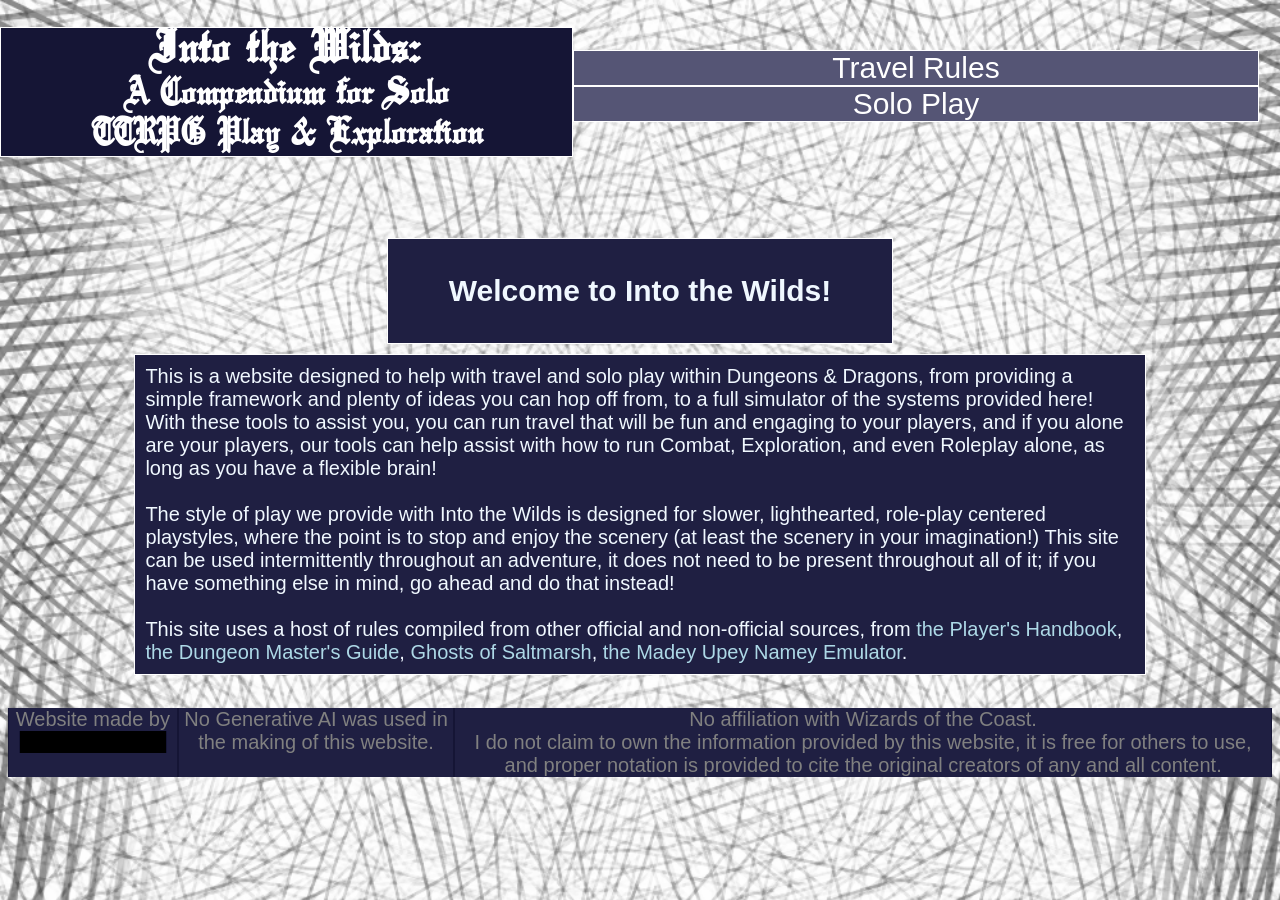
<file: index.html>
<!DOCTYPE html>
<html lang="en">
<head>
    <meta charset="UTF-8">
    <meta name="viewport" content="width=device-width, initial-scale=1.0">
    <title>Into the Wilds</title>

    <link rel="icon" type="image/x-icon" href="img/favicon.png">

    <link rel="stylesheet" type="text/css" href="css/cssdarkmode.css">
</head>
<body>
    <div id="header"></div>

    <div class="infobox" style="text-align: center; margin-left: 30%; margin-right: 30%;"><h2>Welcome to Into the Wilds!</h2></div>

    <div class="infobox">
        <!-- GENERAL OVERVIEW OF FEATURES -->
        <div>
            This is a website designed to help with travel and solo play within Dungeons & Dragons, from providing a simple framework and plenty of ideas you can hop off from, to a full simulator of the systems provided here! With these tools to assist you, you can run travel that will be fun and engaging to your players, and if you alone are your players, our tools can help assist with how to run Combat, Exploration, and even Roleplay alone, as long as you have a flexible brain!
        </div>
        <br>
        <!-- TARGET AUDIENCE / STYLE OF PLAY -->
        <div>
            The style of play we provide with Into the Wilds is designed for slower, lighthearted, role-play centered playstyles, where the point is to stop and enjoy the scenery (at least the scenery in your imagination!) This site can be used intermittently throughout an adventure, it does not need to be present throughout all of it; if you have something else in mind, go ahead and do that instead!
        </div>
        <br>
        <!-- AFFILIATIONS / CREDIT -->
        <div>
            This site uses a host of rules compiled from other official and non-official sources, from <a href="https://www.dndbeyond.com/sources/dnd/phb-2024?srsltid=AfmBOooWYQB7_JDApy1T4h7_sDBRN-lRfot8JMvQJGwHS3xLE4BdrxCg" target="_blank">the Player's Handbook</a>, <a href="https://www.dndbeyond.com/sources/dnd/dmg-2024?srsltid=AfmBOoqXxrPVVnbZCThlHup2Mr9_fkDgFecfq0LhR9Bsn5EhK2-hPUL-" target="_blank">the Dungeon Master's Guide</a>, <a href="https://marketplace.dndbeyond.com/category/SRC-00043" target="_blank">Ghosts of Saltmarsh</a>, <a href="https://homebrewery.naturalcrit.com/share/rkmo0t9k4Q" target="_blank">the Madey Upey Namey Emulator</a>.
        </div>
    </div>

    <div id="footer"></div>

    <script src="js/general.js"></script>
</body>
</html>
</file>
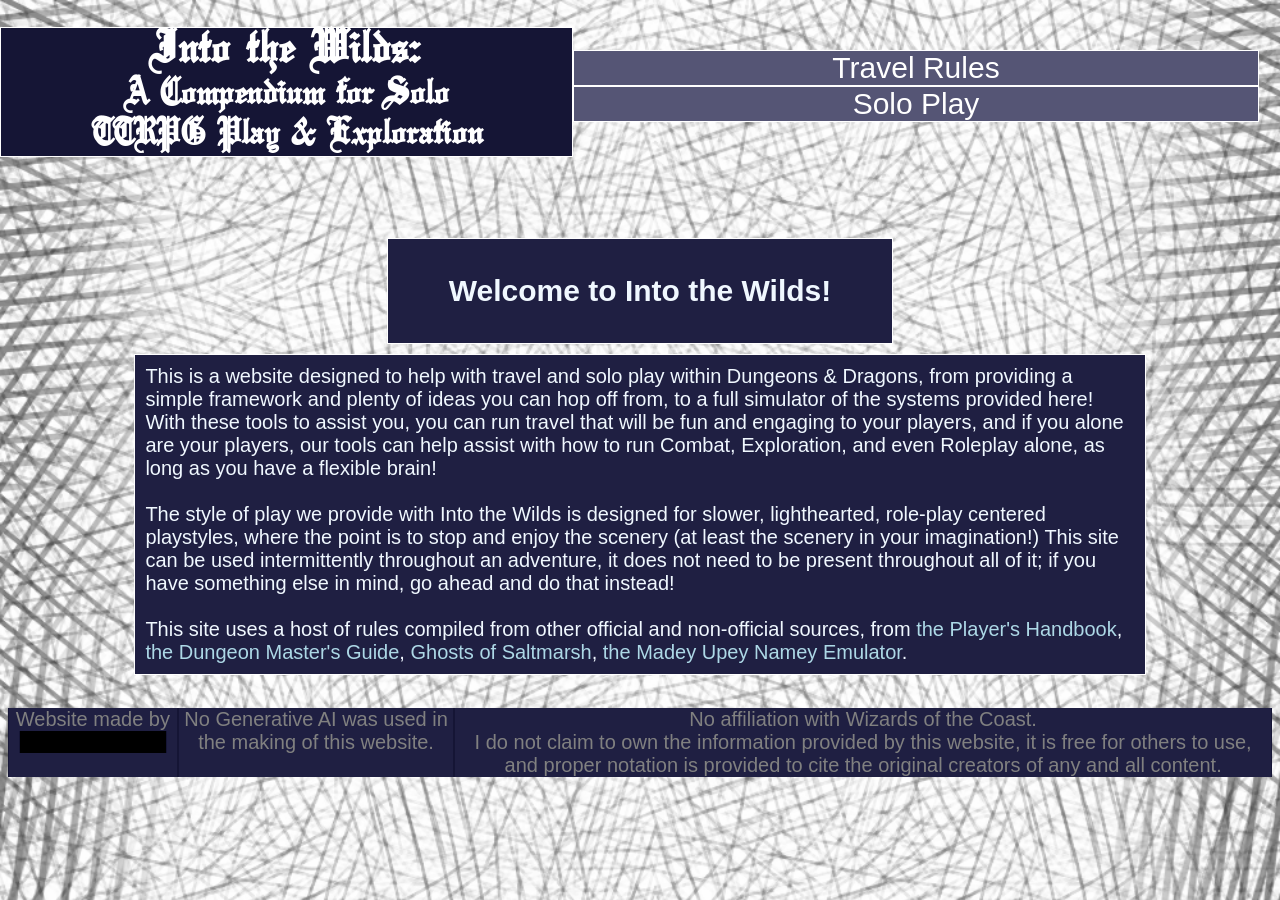
<file: mainpage.html>
<!DOCTYPE html>
<html lang="en">
<head>
    <meta charset="UTF-8">
    <meta name="viewport" content="width=device-width, initial-scale=1.0">
    <title>Into the Wilds</title>

    <link rel="icon" type="image/x-icon" href="img/favicon.png">

    <link rel="stylesheet" type="text/css" href="css/cssdarkmode.css">
</head>
<body>
    <div id="header"></div>

    <div class="infobox" style="text-align: center; margin-left: 30%; margin-right: 30%;"><h2>Welcome to Into the Wilds!</h2></div>

    <div class="infobox">
        <!-- GENERAL OVERVIEW OF FEATURES -->
        <div>
            This is a website designed to help with travel and solo play within Dungeons & Dragons, from providing a simple framework and plenty of ideas you can hop off from, to a full simulator of the systems provided here! With these tools to assist you, you can run travel that will be fun and engaging to your players, and if you alone are your players, our tools can help assist with how to run Combat, Exploration, and even Roleplay alone, as long as you have a flexible brain!
        </div>
        <br>
        <!-- TARGET AUDIENCE / STYLE OF PLAY -->
        <div>
            The style of play we provide with Into the Wilds is designed for slower, lighthearted, role-play centered playstyles, where the point is to stop and enjoy the scenery (at least the scenery in your imagination!) This site can be used intermittently throughout an adventure, it does not need to be present throughout all of it; if you have something else in mind, go ahead and do that instead!
        </div>
        <br>
        <!-- AFFILIATIONS / CREDIT -->
        <div>
            This site uses a host of rules compiled from other official and non-official sources, from <a href="https://www.dndbeyond.com/sources/dnd/phb-2024?srsltid=AfmBOooWYQB7_JDApy1T4h7_sDBRN-lRfot8JMvQJGwHS3xLE4BdrxCg" target="_blank">the Player's Handbook</a>, <a href="https://www.dndbeyond.com/sources/dnd/dmg-2024?srsltid=AfmBOoqXxrPVVnbZCThlHup2Mr9_fkDgFecfq0LhR9Bsn5EhK2-hPUL-" target="_blank">the Dungeon Master's Guide</a>, <a href="https://marketplace.dndbeyond.com/category/SRC-00043" target="_blank">Ghosts of Saltmarsh</a>, <a href="https://homebrewery.naturalcrit.com/share/rkmo0t9k4Q" target="_blank">the Madey Upey Namey Emulator</a>.
        </div>
    </div>

    <div id="footer"></div>

    <script src="js/general.js"></script>
</body>
</html>
</file>
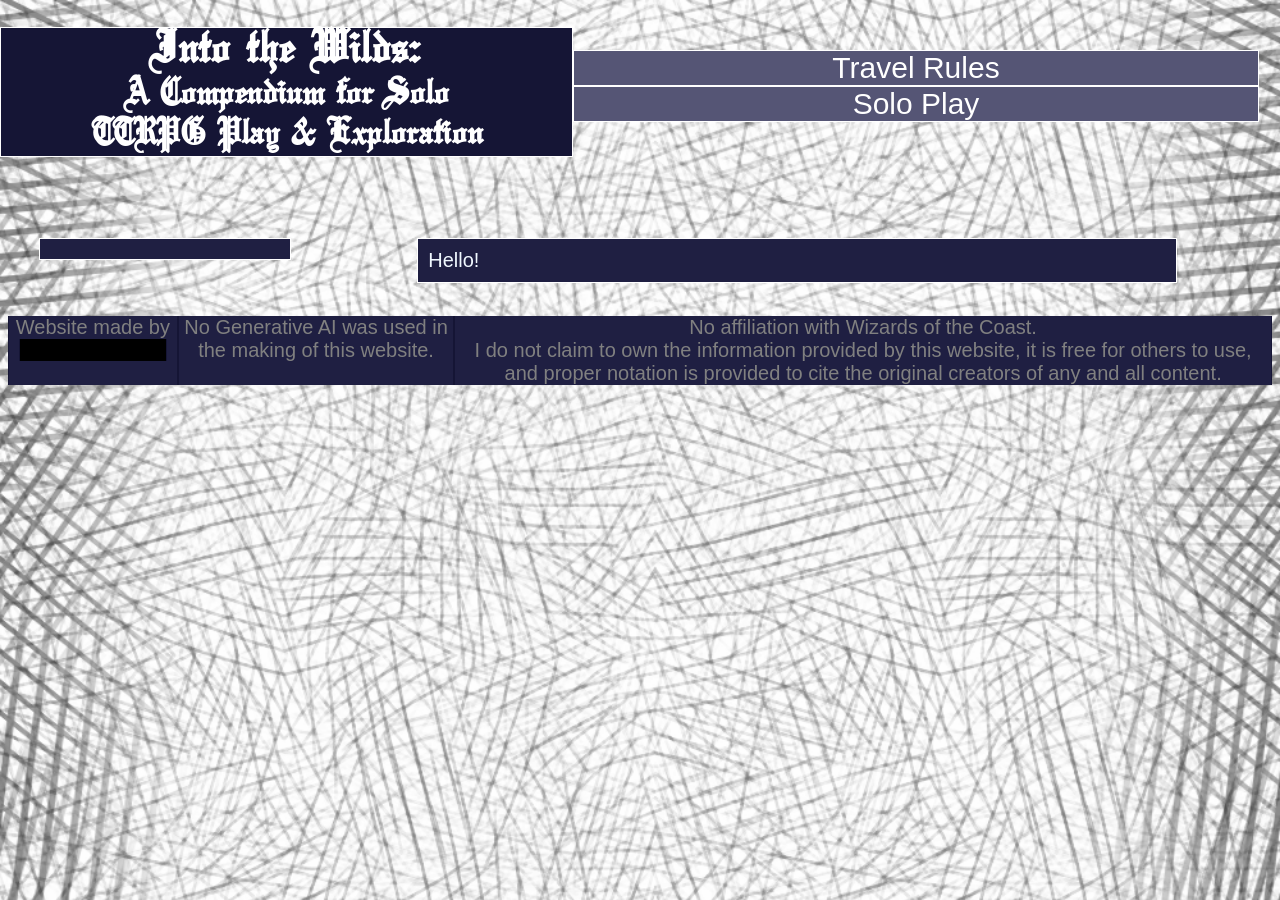
<file: simulator.html>
<!DOCTYPE html>
<html lang="en">
<head>
    <meta charset="UTF-8">
    <meta name="viewport" content="width=device-width, initial-scale=1.0">
    <title>Into the Wilds</title>

    <link rel="icon" type="image/x-icon" href="img/favicon.png">

    <link rel="stylesheet" type="text/css" href="css/cssdarkmode.css">
</head>
<body>
    <div id="header"></div>

    <div style="display: flex; flex-direction: row;">
        <!-- RULES GLOSSARY -->
        <div class="rulesglossary">
            <div class="infobox">

            </div>
        </div>

        <!-- SIMULATOR -->
        <div class="simulatorcontainer">
            <div class="infobox">
                Hello!
            </div>
        </div>
    </div>

    <div id="footer"></div>

    <script src="js/general.js"></script>
</body>
</html>
</file>
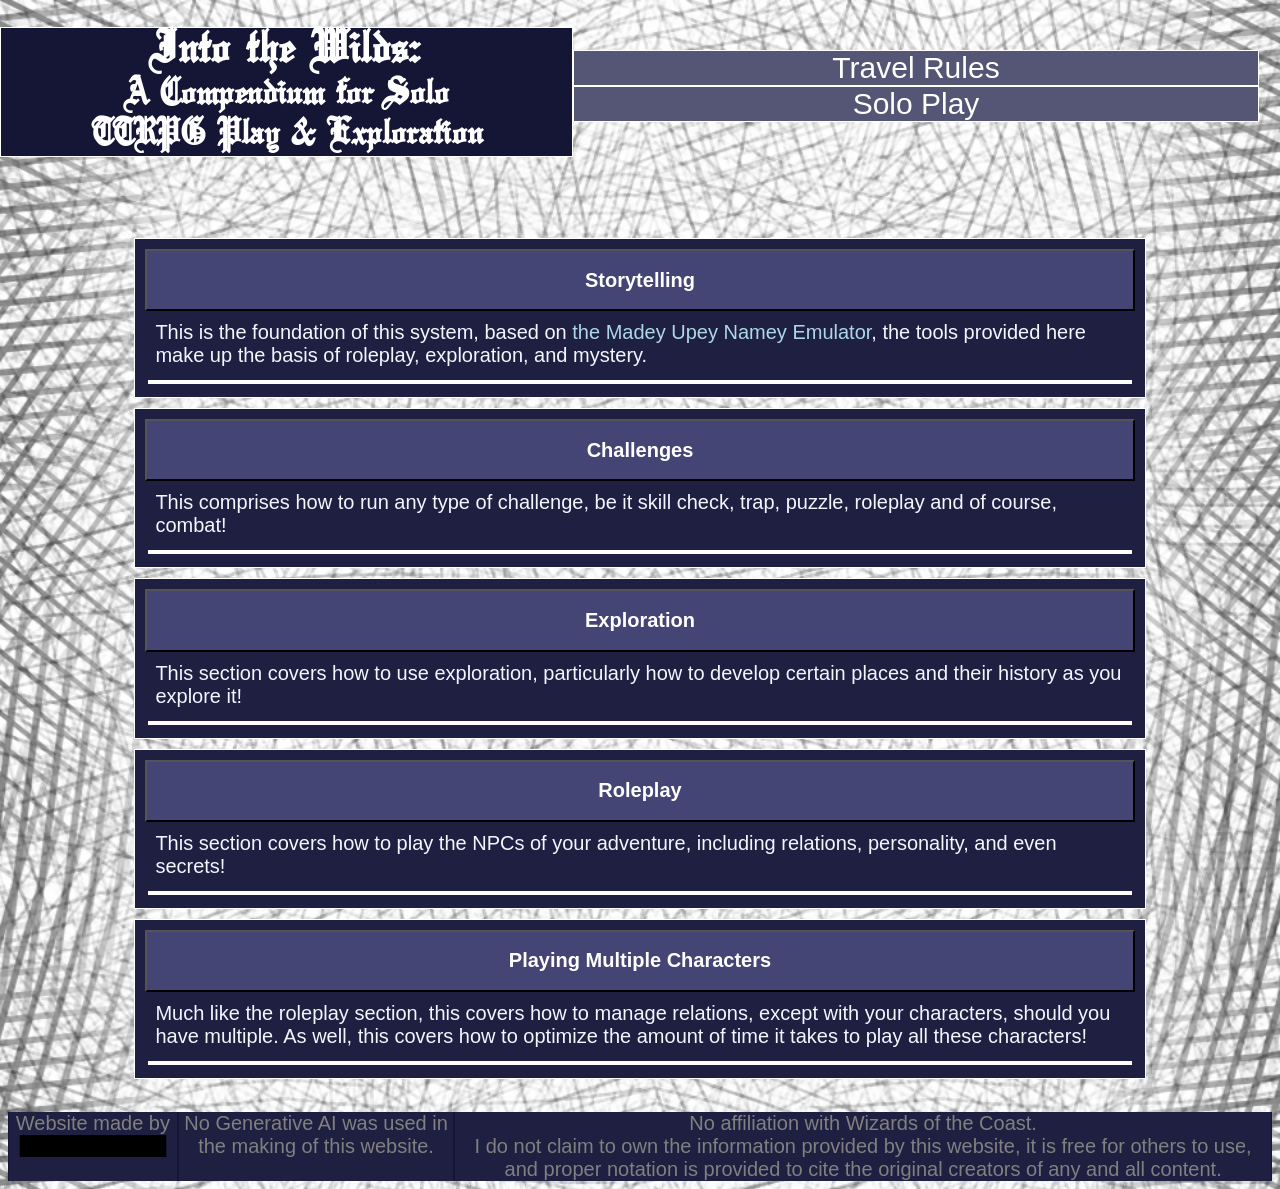
<file: soloplay.html>
<!DOCTYPE html>
<html lang="en">
<head>
    <meta charset="UTF-8">
    <meta name="viewport" content="width=device-width, initial-scale=1.0">
    <title>Into the Wilds</title>

    <link rel="icon" type="image/x-icon" href="img/favicon.png">

    <link rel="stylesheet" type="text/css" href="css/cssdarkmode.css">
</head>
<body>
    <div id="header"></div>

	<!-- Storytelling -->
	<div class="infobox">
		<button type="button" class="collapsible"><h2>Storytelling</h2></button>
		<div class="collapseDescription">
			This is the foundation of this system, based on <a href="https://homebrewery.naturalcrit.com/share/rkmo0t9k4Q" target="_blank">the Madey Upey Namey Emulator</a>, the tools provided here make up the basis of roleplay, exploration, and mystery.
		</div>
		<div class="collapseContent">
			<div class="collapseInterior">
			<h2>Making plot points</h2>
				<div>
					<h3>Portent Generator</h3>
					<div>
						<div class="annot">From <a href="https://homebrewery.naturalcrit.com/share/rkmo0t9k4Q" target="_blank">The Madey Upey Namey Emulator</a></div>
					</div>
					<div class="infobox">
						The portent generator gives a list of random words which you can use as a basis for certain events. For instance, lets say you ask an NPC, "What quests are there around?" and the Portent Generator gives you "examination" and "slice." Here, you could interpret as they need a surgeon or medical proffessional to perform surgery to figure out what's been going on in the town. So, you undertake the task, and what you find: "coal" and "atmosphere" according to the Portent Generator. Alright, so you could interpret that as the town's local coal mining has been polluting the local atmosphere and giving people horrible lung issues. This is just one use of this system, and its only limited by your imagination! Of course, there are some prompts that might just stump you of how to integrate, and if that happens, thats ok, just roll again! Of course, always try to make some sense of it, but if what you find after doing surgery is a conversation, well, roll again!
						<br><br>
						How to use:
						<br>
						Simply type in the amount of words you'd like the Portent Generator to generate (I'd suggest 2,) and press generate! Simple as simple.
					</div>
					<div class="infobox">
						<input type="number" name="Count" min="1" max="5"><button type="button" class="portent">Generate Portent</button> <div class="tableText"></div>
					</div>

					<h3>Oracle</h3>
					<div>
						<div class="annot">From <a href="https://homebrewery.naturalcrit.com/share/rkmo0t9k4Q" target="_blank">The Madey Upey Namey Emulator</a></div>
					</div>
					<div class="infobox">
						Adding onto the portent generator is the Oracle, which, when you are asking yes or no questions, can answer them for you, and even add onto them!
						<br><br>
						Simply press generate, and it'll output its response.
						<br><br>
						<button type="button" class="tableButton">Generate Answer</button> <div class="tableText"></div>
						<table border="1" class="table">
							<tr>
								<th>d6</th>
								<th>Answer</th>
							</tr>
							<tr>
								<td>1</td>
								<td>No, and...</td>
							</tr>
							<tr>
								<td>2</td>
								<td>No.</td>
							</tr>
							<tr>
								<td>3</td>
								<td>No, but...</td>
							</tr>
							<tr>
								<td>4</td>
								<td>Yes, but...</td>
							</tr>
							<tr>
								<td>5</td>
								<td>Yes.</td>
							</tr>
							<tr>
								<td>6</td>
								<td>Yes, and...</td>
							</tr>
						</table>
					</div>
				</div>
			</div>
		</div>
	</div>

	<!-- CHALLENGES -->
	<div class="infobox">
		<button type="button" class="collapsible"><h2>Challenges</h2></button>
		<div class="collapseDescription">
			This comprises how to run any type of challenge, be it skill check, trap, puzzle, roleplay and of course, combat!
		</div>
		<div class="collapseContent">
			<div class="collapseInterior">
				<h3>Skill Check DC</h3>
				<div class="annot">From <a href="https://www.dndbeyond.com/sources/dnd/dmg-2024?srsltid=AfmBOoqXxrPVVnbZCThlHup2Mr9_fkDgFecfq0LhR9Bsn5EhK2-hPUL-" target="_blank">the Dungeon Master's Guide</a>.</div>
				<div class="infobox">
					
					<br><br>
					<button type="button" class="tableButton">Generate Random</button> <div class="tableText"></div>
					<table border="1" class="table">
						<tr>
							<th>Difficulty</th>
							<th>Examples</th>
							<th>DC</th>
						</tr>
						<tr>
							<td>Easy</td>
							<td>Lockpicking a house door.</td>
							<td>10</td>
						</tr>
						<tr>
							<td>Moderate</td>
							<td>Convincing a guard to let you pass to the castle while under lockdown.</td>
							<td>15</td>
						</tr>
						<tr>
							<td>Hard</td>
							<td>Lockpicking the door to the King's Castle.</td>
							<td>20</td>
						</tr>
						<tr>
							<td>Very Hard</td>
							<td>Lifting a large solid stone gate.</td>
							<td>25</td>
						</tr>
						<tr>
							<td>Impossible</td>
							<td>Attempting to unravel the seals of an ancient tome that had been locked by a great wizard.</td>
							<td>30</td>
						</tr>
					</table>
				</div>

				<h3>Traps / Puzzles</h3>
				<div>
					Lorem ipsum dolor, sit amet consectetur adipisicing elit. Similique alias et obcaecati voluptatum reprehenderit, minus dolorem dolores laboriosam, optio doloribus ea magni aliquam nemo earum asperiores recusandae, voluptatem quas natus sunt consequatur repudiandae incidunt itaque nostrum. Quas tempore esse nihil neque animi eaque, laborum a, illum eius iste tenetur non autem ab. Praesentium totam molestiae reprehenderit magnam illo quibusdam quaerat assumenda tenetur odit. Officia accusamus excepturi ullam alias ea ipsam quia. Consectetur pariatur nesciunt aspernatur voluptate, corporis sunt illum nobis, animi dolor quasi aut rerum dicta? Doloremque laudantium distinctio blanditiis itaque, natus eligendi in ullam architecto tempore! Sunt, esse labore.
				</div>

				<h3>Roleplay</h3>
				<div>
					Lorem ipsum dolor sit amet consectetur adipisicing elit. Voluptas natus soluta alias odio praesentium illum enim! Nulla autem aut ducimus, maiores voluptas quos molestias, dolor ab libero neque rerum. Aut nisi voluptate quis qui molestiae, eaque ducimus distinctio quae ex quaerat, commodi magnam aspernatur sapiente consequuntur nam impedit alias deserunt autem facilis reprehenderit quasi optio! Earum repudiandae illo amet excepturi harum cum minima laboriosam hic odio, eligendi eveniet sequi dicta repellendus consequuntur eos, totam modi laudantium eius error porro tenetur omnis perferendis iure? Nihil consectetur doloremque aperiam vel excepturi illo consequatur eaque necessitatibus ducimus perferendis dignissimos reiciendis, voluptate repellat similique?
				</div>

				<h3>Combat</h3>
				<div>
					Lorem ipsum dolor sit amet consectetur adipisicing elit. Minima consectetur voluptate aliquid ad, libero voluptas odit ab autem dolore? Iste fugiat quam tenetur ipsum praesentium, sed earum pariatur consectetur accusamus vel adipisci. Adipisci quod doloremque, corrupti veniam voluptates dolorum natus similique unde maiores aliquid ut rem esse saepe? At quos ab minus, odit ipsam reiciendis recusandae similique esse nesciunt totam dolorem fugiat rerum dicta dolore aliquam molestiae excepturi est cum delectus. Molestias ut molestiae delectus placeat exercitationem provident, excepturi eius illum? Quasi exercitationem laudantium laborum commodi dicta? Ipsum, autem explicabo. Repudiandae iste adipisci laudantium quos, totam velit delectus explicabo nostrum.
				</div>
			</div>
		</div>
	</div>

	<!-- EXPLORATION -->
	<div class="infobox">
		<button type="button" class="collapsible"><h2>Exploration</h2></button>
		<div class="collapseDescription">
			This section covers how to use exploration, particularly how to develop certain places and their history as you explore it!
		</div>
		<div class="collapseContent">
			<div class="collapseInterior">
				<h3>General Exploration</h3>
				<div>
					For general exploration, just refer to <a href="travel.html">the Travel section of this website</a>, as it provides a host of different methods to really upgrade your travels! All of it works just as well with multiple players as it does solo!
				</div>
				<h3>Developing Points of Interest and History</h3>
				<div>
					Lorem ipsum dolor sit amet consectetur adipisicing elit. Nemo, dolores ex voluptatum dolor sed ipsa vel est laudantium enim alias debitis porro consectetur, dicta officiis deserunt consequuntur totam ullam exercitationem pariatur esse in nostrum delectus. Fugiat ad porro, consequuntur animi explicabo nihil id optio earum et culpa corporis sit consequatur voluptates officia quis voluptatum veniam vitae! Quo quidem, similique aspernatur aperiam impedit tenetur ipsam deserunt exercitationem a, consequuntur expedita sapiente quisquam asperiores velit provident placeat ea hic. Explicabo magni commodi tempore molestias aut asperiores ratione reprehenderit dolorum! A maiores fugiat natus odit nihil quas suscipit ratione corrupti nam est? Neque?
				</div>
			</div>
		</div>
	</div>

	<!-- ROLEPLAY -->
	<div class="infobox">
		<button type="button" class="collapsible"><h2>Roleplay</h2></button>
		<div class="collapseDescription">
			This section covers how to play the NPCs of your adventure, including relations, personality, and even secrets!
		</div>
		<div class="collapseContent">
			<div class="collapseInterior">
				<h3>Generating a Random NPC</h3>
					<div>
                        Lorem ipsum dolor sit amet consectetur adipisicing elit. Dignissimos, natus. Eligendi architecto tenetur officiis quisquam minus laboriosam, nisi porro, illum, consequuntur repudiandae nesciunt fugit vel. Nesciunt officiis dolorum asperiores aperiam illum laborum eaque quae omnis modi quod necessitatibus in doloremque, ipsam pariatur! Dolor magnam tempora maxime vitae, sint, doloribus, laborum harum eaque accusamus veritatis enim deserunt fugiat explicabo maiores dolorem incidunt dicta. Repudiandae explicabo voluptates, adipisci accusamus repellat architecto quidem veniam doloremque praesentium incidunt. Sunt quam, assumenda pariatur qui necessitatibus eaque error temporibus doloribus repellat saepe fugiat quis architecto sed perferendis nulla animi quaerat soluta, omnis vitae, vel laudantium earum.
                    </div>
				<h3>Relationships with NPCs</h3>
					<div>
						Lorem, ipsum dolor sit amet consectetur adipisicing elit. Est sint molestiae natus animi minus ab dicta dolorem rerum quis iste temporibus reiciendis ullam debitis laborum, deleniti itaque possimus odio. Recusandae autem molestias error, illo nam dolore. Fuga voluptate eveniet necessitatibus sed quaerat blanditiis, delectus nobis optio odit autem. Temporibus voluptatibus eveniet voluptatem sunt tenetur officiis doloremque ipsam nemo illo quasi ullam optio totam nihil fuga porro, corporis quis, itaque est ab iste! Exercitationem odit qui fugit quod, repudiandae quaerat maiores maxime consectetur ad minus numquam velit iste rerum earum voluptas fugiat illo. Doloribus incidunt quo corrupti numquam harum error. Dignissimos?
					</div>
			</div>
		</div>
	</div>

	<!-- MULTIPLE CHARACTERS -->
	<div class="infobox">
		<button type="button" class="collapsible"><h2>Playing Multiple Characters</h2></button>
		<div class="collapseDescription">
			Much like the roleplay section, this covers how to manage relations, except with your characters, should you have multiple. As well, this covers how to optimize the amount of time it takes to play all these characters!
		</div>
		<div class="collapseContent">
			<div class="collapseInterior">
				<h3>Relationships</h3>
					<div>
                        Lorem, ipsum dolor sit amet consectetur adipisicing elit. Error corporis a repellendus illo cumque numquam architecto, natus perspiciatis dignissimos. Dicta aperiam sit, qui eaque vel harum cupiditate consequuntur ipsum corporis inventore ab ratione iste amet eligendi. Eum aperiam tenetur est nobis explicabo velit, aliquid repudiandae, ipsum architecto, quo earum deserunt eos fuga sit. Neque nemo veniam debitis nisi officiis hic. Error labore, doloremque magni quo explicabo nostrum distinctio! Culpa reprehenderit atque doloribus vitae ullam tempore. Unde facere beatae nobis laboriosam perspiciatis officiis, illo labore sequi culpa sint repellendus? Architecto porro veniam sequi et hic perferendis repellat voluptas quidem iusto itaque.
                    </div>
				<h3>Playing</h3>
					<div>
						Lorem ipsum dolor sit amet consectetur adipisicing elit. Repellat, quas. Nesciunt quod dolorem at inventore eligendi hic, voluptas itaque obcaecati error. Nisi sunt magnam sequi. Sapiente nulla quas minus delectus, rerum eos? Similique, labore eius maxime doloribus quam impedit aliquam blanditiis eum aspernatur excepturi neque fugit hic! Dolores sunt animi aut labore nulla voluptate necessitatibus nostrum veniam, repellendus sequi quis dolorem quod eos pariatur deserunt ad omnis accusantium! Illo, numquam! Et recusandae consequatur quasi nesciunt repudiandae ratione quo aliquam sequi sint voluptate labore in eaque minima explicabo nam excepturi maiores qui omnis, ut impedit doloribus voluptatum reprehenderit. Nisi, accusamus dolorem.
					</div>
			</div>
		</div>
	</div>

	<div id="footer"></div>
		
	<!-- <script src="https://code.jquery.com/jquery-3.7.1.min.js"></script> -->
	<!-- <script src="https://ajax.googleapis.com/ajax/libs/jquery/3.7.1/jquery.min.js"></script> -->
	<script src="js/general.js"></script>
</body>
</html>
</file>
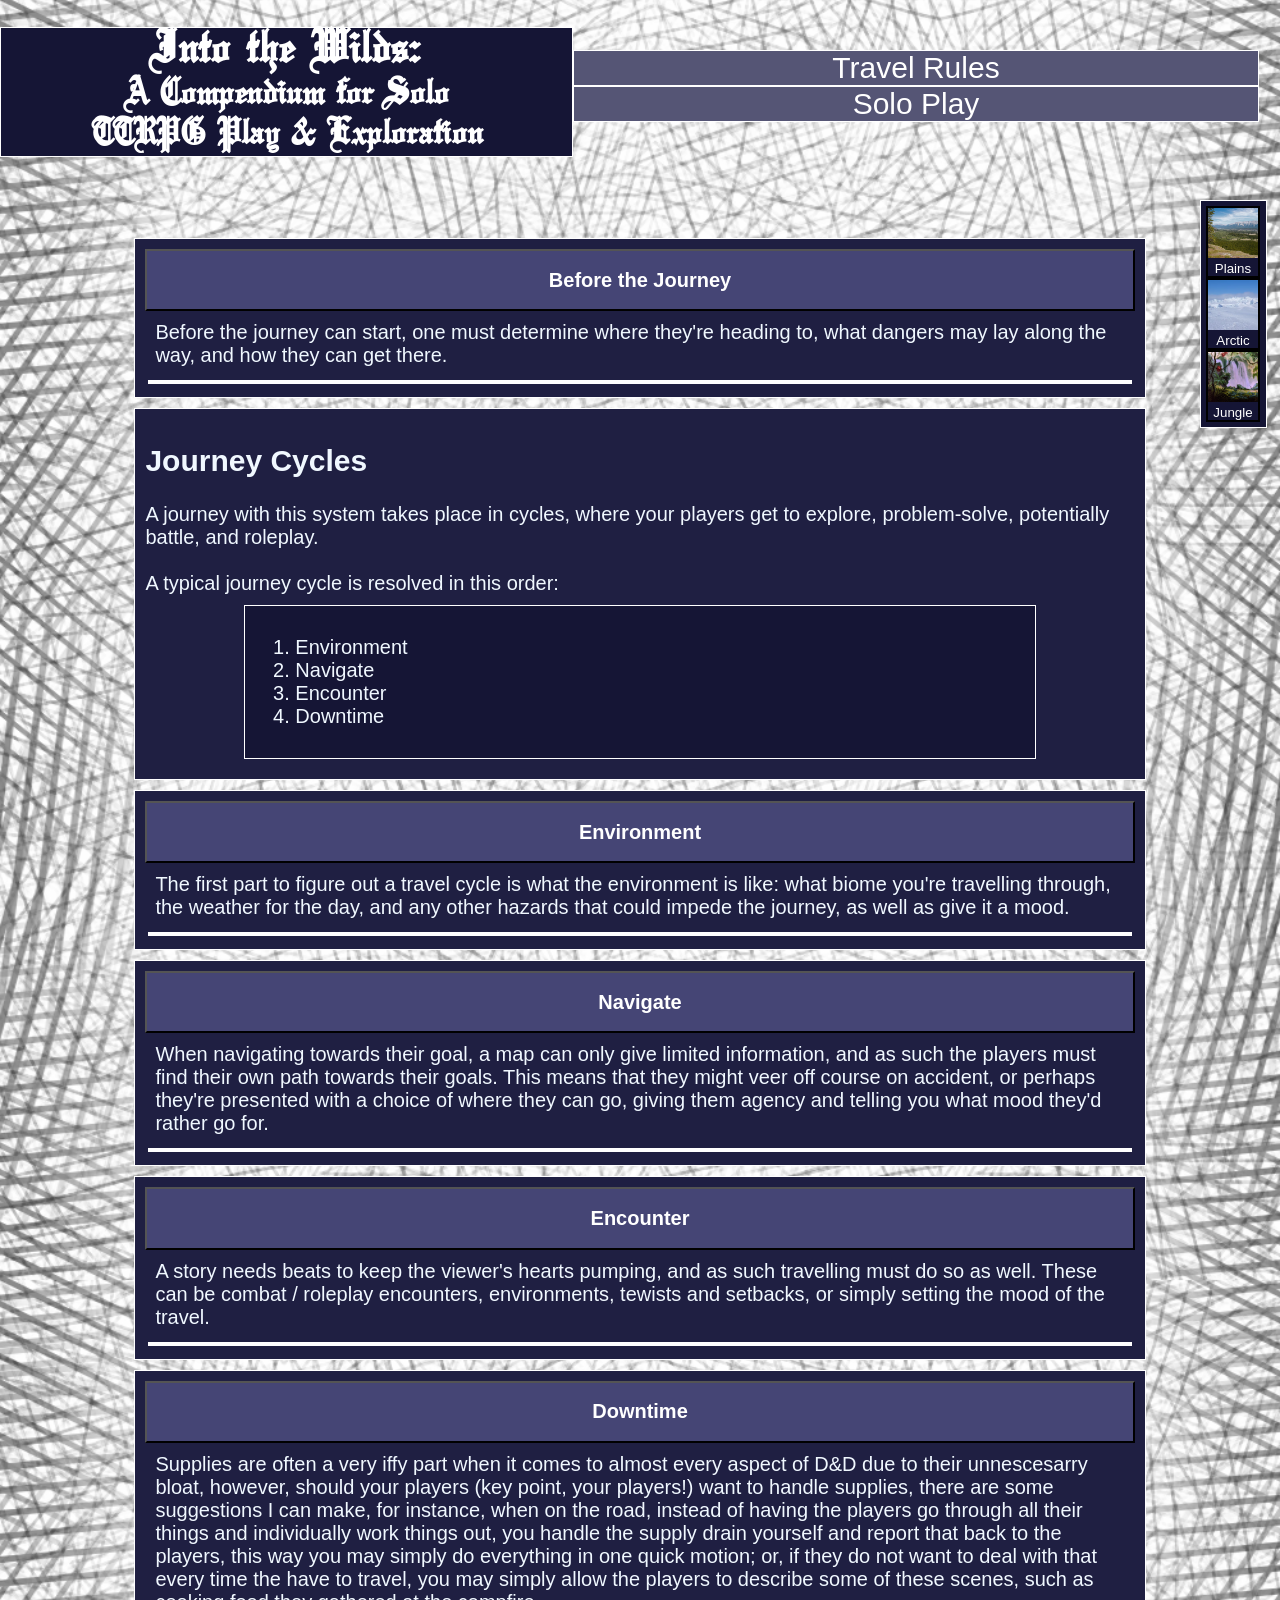
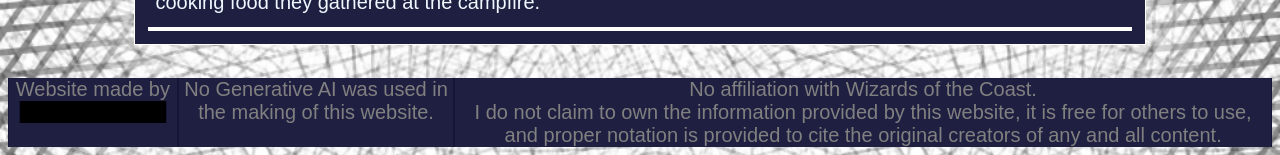
<file: travel.html>
<!DOCTYPE html>
<html lang="en">
<head>
 	<meta charset="UTF-8">
	<meta name="viewport" content="width=device-width, initial-scale=1.0">
	<title>Into the Wilds</title>

	<link rel="icon" type="image/x-icon" href="img/favicon.png">

	<link rel="stylesheet" type="text/css" href="css/cssdarkmode.css">
</head>
<body>
	<div id="header"></div>

	<!-- BIOME SELECTION -->
	<div id="biomeSelection">
		<button type="button" class="biomeButton" id="plains">
			<img src="img/plainsButton.jpg" alt="plainsButton" width="50px" height="50px">
			<br>
			Plains
		</button>
		<button type="button" class="biomeButton" id="arctic">
			<img src="img/arcticButton.jpeg" alt="arcticButton" width="50px" height="50px">
			<br>
			Arctic
		</button>
		<button type="button" class="biomeButton" id="jungle">
			<img src="img/jungleButton.webp" alt="jungleButton" width="50px" height="50px">
			<br>
			Jungle
		</button>
	</div>

	<!-- BEFORE THE JOURNEY -->
	<div class="infobox">
		<button type="button" class="collapsible"><h2>Before the Journey</h2></button>
		<div class="collapseDescription">
			Before the journey can start, one must determine where they're heading to, what dangers may lay along the way, and how they can get there.
		</div>
		<div class="collapseContent">
			<div class="collapseInterior">
				<h2>Where?</h2>
				<div>
					First and foremost, where are the players heading? How far are they going?
					<br>
					This determines how much the party will encounter along the way, what hurdles they'll have to head through, and when they might be able to pit-stop at some civilization or other stronghold.
					<br>
					Inspired by Pointy Hat's <a href="https://youtu.be/vM18P0WKGFA?si=LkuHdKGbX4Ha3S0L" target="_blank">Travelling Event System,</a> this system counts distance in general distances, being close, far, and very far, which can be determined in terms of distance, danger and importance. Note, if the destination is close enough or peaceful enough, you may not need to run this system, such as walking across the city, or a ferry ride, just simply describe it away, and perhaps let the players roleplay what its like across the ride. Cycles, inspired by <a href="https://www.dndbeyond.com/sources/dnd/dmg-2024?srsltid=AfmBOoqXxrPVVnbZCThlHup2Mr9_fkDgFecfq0LhR9Bsn5EhK2-hPUL-" target="_blank">the Dungeon Master's Guide</a>, determine the steps the party must go through to reach the steps, as will be covered later in this page.
					<div class="infobox">
						<table border="1" class="table">
							<tr>
								<th>Distance</th>
								<th>Example(s)</th>
								<th>Amount of Cycles</th>
							</tr>
							<tr>
								<td>Close</td>
								<td>A supply run to a nearby town, trekking to a popular shrine up a mountain.</td>
								<td>1</td>
							</tr>
							<tr>
								<td>Far</td>
								<td>A supply run to a major city, a temple located high in the mountains.</td>
								<td>2</td>
							</tr>
							<tr>
								<td>Very Far</td>
								<td>Transporting a rare item to nobility, an ancient dungeon once inhabited by monks - said to hold great treasures.</td>
								<td>3</td>
							</tr>
						</table>
					</div>
				</div>

				<h2>How?</h2>
				<div>
					The second part of travelling is how the party is going to get where they need to go, will they need to procure extra matierials before they head to their destination, such as something to resist the heat, a person to navigate them, a ship, etc?
					<br>
					If the players get something to only help them on their way, perhaps that could reduce the time it takes, or the danger the route would normally impose, such as a trek across the dessert becoming a Close distance instead of a Very Far distance because they rented a sand buggy.
					<br>
					If the players do not bring the matierials they need, how does that affect their survival? Of course, let them know the difficulty before throwing them to the wolves, but if they go through with it, let them feel their choice, whether that be through difficulty or time. For example, if the players do not get a guide to cross through the dessert, perhaps they run across a sandworm den, when the guide would've known to avoid it. As well, lets say the players didn't buy a map to cross through the jungle, and ended up wasting a bunch of time getting lost, well, that gave the BBEG or the environment itself to progress in the party's absence, turning the town they were heading to into a zombie town.
					<br><br>
					As well, this <strong>doesn't</strong> have to be constant, such as travelling between towns, you could instead only need this during more intense travels, such as crossing a desert, consider:
					<br>
					"The Sands (the desert the players have to cross) is a challenge even to those used to the heat, if you're going to cross it, you're going to need the correct supplies to do so." This way, you can even make it a quest to gather the nessesary supplies to cross to where your BBEG may be hiding, raising the stakes, and giving the players a question of "if we get the supplies, will we have enough time before the BBEG (blows up that town?)"
					<br><br>
					<div class="infobox">
						<button type="button" class="collapsible subCollapsible"><h2>Vehicle Stats</h2></button>
						<div class="collapseDescription">
							More info on vehicles, land, water, and air!
						</div>
						<div class="collapseContent">
							<div class="collapseInterior">
								<h3>Land Vehicles</h3>
								<table border="1" class="table">
									<tr>
										<th>Vehicle Name</th>
										<th>Capacity</th>
										<th>Cost</th>
									</tr>
									<tr>
										<td>Cart</td>
										<td>*1</td>
										<td>15gp</td>
									</tr>
									<tr>
										<td>Sled</td>
										<td>*1</td>
										<td>20gp</td>
									</tr>
									<tr>
										<td>Wagon</td>
										<td>*4</td>
										<td>35gp</td>
									</tr>
									<tr>
										<td>Carriage</td>
										<td>*6</td>
										<td>100gp</td>
									</tr>
									<tr>
										<td>Chariot</td>
										<td>*6</td>
										<td>350gp</td>
									</tr>
								</table>
								<h3>Water Vehicles</h3>
								<table border="1" class="table">
									<tr>
										<th>Vehicle Name</th>
										<th>Speed</th>
										<th>Capacity</th>
										<th>Cost</th>
									</tr>
									<tr>
										<td>Rowboat</td>
										<td>1.5mph</td>
										<td>4</td>
										<td>50gp</td>
									</tr>
									<tr>
										<td>Keelboat</td>
										<td>1mph</td>
										<td>7</td>
										<td>3,000gp</td>
									</tr>
									<tr>
										<td>Sailing Ship</td>
										<td>2mph</td>
										<td>40</td>
										<td>10,000gp</td>
									</tr>
									<tr>
										<td>Warship</td>
										<td>2.5mph</td>
										<td>120</td>
										<td>25,000gp</td>
									</tr>
								</table>
								<h3>Air Vehicles</h3>
								<table border="1" class="table">
									<tr>
										<th>Vehicle Name</th>
										<th>Speed</th>
										<th>Capacity</th>
										<th>Cost</th>
									</tr>
									<tr>
										<td>Airship</td>
										<td>8mph</td>
										<td>30</td>
										<td>40,000gp</td>
									</tr>
								</table>
								<div class="annot">From <a href="https://www.dndbeyond.com/sources/dnd/phb-2024?srsltid=AfmBOooWYQB7_JDApy1T4h7_sDBRN-lRfot8JMvQJGwHS3xLE4BdrxCg" target="_blank">the Player's Handbook</a></div>
							</div>
						</div>
					</div>
				</div>

				<h2>What?</h2>
				<div>
					Lorem, ipsum dolor sit amet consectetur adipisicing elit. Earum omnis, distinctio non sunt porro quos ullam dolorum error nam neque ipsum quasi exercitationem magnam totam labore doloribus vitae inventore laborum modi excepturi id harum nisi illum aut? Alias eum quo sunt hic, ad consectetur odit vel repudiandae, labore voluptates eos voluptatem, nemo nobis omnis minima rem accusantium earum dolore dolorum. Nihil autem cum dignissimos beatae maxime perspiciatis eum ipsa ab impedit velit! Maiores nam vitae cumque ipsam harum, expedita ullam inventore deleniti nostrum quasi nesciunt magnam labore repellat corporis, sunt aliquid molestiae? Distinctio soluta nesciunt quam molestias quasi consectetur natus.
				</div>
			</div>
		</div>
	</div>

	<!-- LAYOUT -->
	<div class="infobox">
		<h2>Journey Cycles</h2>

		A journey with this system takes place in cycles, where your players get to explore, problem-solve, potentially battle, and roleplay.
		<br><br>
		A typical journey cycle is resolved in this order:

		<div class="infobox" style="background-color: #151535;">
			<ol>
				<li>Environment</li>
				<li>Navigate</li>
				<li>Encounter</li>
				<li>Downtime</li>
			</ol>
		</div>
	</div>

	<!-- ENVIRONMENT -->
	<div class="infobox">
		<button type="button" class="collapsible"><h2>Environment</h2></button>
		<div class="collapseDescription">
			The first part to figure out a travel cycle is what the environment is like: what biome you're travelling through, the weather for the day, and any other hazards that could impede the journey, as well as give it a mood.
		</div>
		<div class="collapseContent">
			<div class="collapseInterior">
				<h3>Terrain</h3>
				<div>
					Lorem ipsum, dolor sit amet consectetur adipisicing elit. Illo, vel!
				</div>
					<div class="infobox">
						<button type="button" class="collapsible subCollapsible"><h3>Biomes</h3></button>
						<div class="collapseDescription">
							Lorem ipsum dolor sit, amet consectetur adipisicing elit. Nulla, reprehenderit.
						</div>
						<div class="collapseContent">
							<div class="collapseInterior">
								Biomes decide many things, so it's important that you understand how to go between them to change up what the party is used to.
									<br>
								Each biome can be represented as circles of influence, the characters have to travel through the radius to move from one biome to the other.
								
								<h2>Region Table</h2>
								<button type="button" class="tableButton">Generate Random</button> <div class="tableText"></div>
								<table border="1" class="table">
									<tr>
										<th>
											d12
										</th>
										<th>
											Description
										</th>
										<th>
											Biome
										</th>
									</tr>
									<tr>
										<td>1</td>
										<td>
											Lorem ipsum dolor sit amet consectetur adipisicing elit. Fugit, facilis.
										</td>
										<td>Grassland</td>
									</tr>
									<tr>
										<td>2</td>
										<td>
											Lorem ipsum dolor sit amet consectetur adipisicing elit. Fugit, facilis.
										</td>
										<td>Ocean</td>
									</tr>
									<tr>
										<td>3</td>
										<td>
											Lorem ipsum dolor sit amet consectetur adipisicing elit. Fugit, facilis.
										</td>
										<td>Desert</td>
									</tr>
									<tr>
										<td>4</td>
										<td>
											Lorem ipsum dolor sit amet consectetur adipisicing elit. Fugit, facilis.
										</td>
										<td>Farmland</td>
									</tr>
									<tr>
										<td>5</td>
										<td>
											Lorem ipsum dolor sit amet consectetur adipisicing elit. Fugit, facilis.
										</td>
										<td>Arctic</td>
									</tr>
									<tr>
										<td>6</td>
										<td>
											Lorem ipsum dolor sit amet consectetur adipisicing elit. Fugit, facilis.
										</td>
										<td>Forest</td>
									</tr>
									<tr>
										<td>7</td>
										<td>
											Lorem ipsum dolor sit amet consectetur adipisicing elit. Fugit, facilis.
										</td>
										<td>Swamp</td>
									</tr>
									<tr>
										<td>8</td>
										<td>
											Lorem ipsum dolor sit amet consectetur adipisicing elit. Fugit, facilis.
										</td>
										<td>Woodland</td>
									</tr>
									<tr>
										<td>9</td>
										<td>
											Lorem ipsum dolor sit amet consectetur adipisicing elit. Fugit, facilis.
										</td>
										<td>Hills</td>
									</tr>
									<tr>
										<td>10</td>
										<td>
											Lorem ipsum dolor sit amet consectetur adipisicing elit. Fugit, facilis.
										</td>
										<td>Wastelands</td>
									</tr>
									<tr>
										<td>11</td>
										<td>
											Lorem ipsum dolor sit amet consectetur adipisicing elit. Fugit, facilis.
										</td>
										<td>Jungle</td>
									</tr>
									<tr>
										<td>12</td>
										<td>
											Lorem ipsum dolor sit amet consectetur adipisicing elit. Fugit, facilis.
										</td>
										<td>Mountains</td>
									</tr>
								</table>

								<h4>Biome Specifics</h4>
								<div class="infobox">
									<div class="biomeContent none">
										Please select a biome using the buttons in the top right!
									</div>
									<div class="biomeContent plains">
										Lorem ipsum, dolor sit amet consectetur adipisicing elit. Recusandae nesciunt similique quia dolor. Voluptates deserunt tempora vel quisquam ex inventore consequuntur vitae hic doloremque veniam repudiandae, sint eius! Facere officiis quidem porro mollitia in. Labore quidem eos laboriosam beatae minima?
									</div>
									<div class="biomeContent arctic">
										Lorem ipsum dolor sit amet consectetur adipisicing elit. Ea architecto, ipsa quisquam magnam ipsum odit necessitatibus tempora fugit deleniti perspiciatis ducimus, quam reprehenderit sunt temporibus laboriosam labore molestias magni voluptatem, sint eum quae. Tempore, fugit natus? Fugiat facilis culpa consectetur.
									</div>
									<div class="biomeContent jungle">
										Lorem ipsum dolor sit amet consectetur adipisicing elit. Aliquid id laudantium corporis maxime temporibus nisi suscipit nulla dolorum assumenda. Eligendi aperiam culpa maiores voluptatum nesciunt corrupti at laborum laudantium rem. Atque, pariatur ut? Maxime officiis ad eaque consectetur neque nemo!
									</div>
								</div>
							</div>
						</div>
					</div>

				<h3>Hazards</h3>
				<div>
					Many hazards can impede the player's journey through an area, particularly weather. These hazards can be strewn through many miles or stay for only one cycle. <br>For example, a desert may stay hot throughout its entire area, or a badlands could have many chasms. In contrast, a heavy storm may stay only for a day.
				</div>
					<div class="infobox">
						<button type="button" class="collapsible subCollapsible"><h3>Weather</h3></button>
						<div class="collapseDescription">
							The rain battered upon the tops of your tents, the fire wavering in the storm, the stagnant scent within the leaves above being brought out in their entirety by the rain's nagging.
								<br>
							The sands blow by in the grinding wind, even beneath the wraps and protection over your body, the sand finds a way to slip between.
						</div>
						<div class="collapseContent">
							<div class="collapseInterior">
								Lorem ipsum dolor, sit amet consectetur adipisicing elit. Quod, quisquam.
							</div>
						</div>
					</div>
					<h4>Environmental Effects</h4>
						<div>
							Lorem ipsum dolor, sit amet consectetur adipisicing elit. Ducimus doloremque pariatur, repudiandae delectus inventore ex explicabo earum itaque commodi non, totam, nihil adipisci saepe exercitationem quis sint sapiente. Quam dolorem repellendus nihil rerum architecto inventore eum rem laudantium sint iure magnam quaerat consectetur hic, tempora neque asperiores itaque illum eos!
						</div>
			</div>
		</div>
	</div>

	<!-- NAVIGATE -->
	<div class="infobox">
		<button type="button" class="collapsible" style="z-index: 2;"><h2>Navigate</h2></button>
		<div class="collapseDescription">
			When navigating towards their goal, a map can only give limited information, and as such the players must find their own path towards their goals. This means that they might veer off course on accident, or perhaps they're presented with a choice of where they can go, giving them agency and telling you what mood they'd rather go for.
		</div>
		<div class="collapseContent">
			<div class="collapseInterior">
				<h3>Narrating the Travel</h3>
				<div>
					Lorem ipsum dolor sit amet consectetur adipisicing elit. Enim ab facilis natus iusto laboriosam saepe libero est quis. Qui sapiente nisi fugit blanditiis voluptatum neque id quae dolore recusandae soluta ea facere reiciendis quas consequuntur earum voluptas repudiandae aut inventore dolorem ullam culpa, rerum delectus. Dolore incidunt id nobis a vero! Ullam pariatur ipsum maiores in est, possimus expedita quis necessitatibus ratione facere architecto! Enim nisi reiciendis asperiores voluptatibus molestiae optio, natus id atque nemo totam autem cumque, quaerat eum itaque dolores rem, at esse. Consequuntur magni eos, aperiam, nobis, ad nulla nemo qui eum temporibus amet atque ipsum quae!
				</div>

				<h3>Forks in the Road</h3>
				<div>
					Lorem ipsum, dolor sit amet consectetur adipisicing elit. Cupiditate quasi nobis fugiat, deserunt voluptate nihil beatae tempore assumenda! Autem possimus recusandae ducimus vitae explicabo iusto libero ullam nihil molestias reiciendis. Saepe totam deserunt quae sequi, veniam impedit suscipit nam tempore in beatae exercitationem nesciunt laboriosam a, hic architecto, magnam minus. Harum nobis nesciunt cumque voluptatum, perferendis maiores voluptate aliquid quibusdam impedit optio. Recusandae, vero, asperiores quasi quae autem voluptatum nisi natus esse quos ipsum quia soluta! Totam, fugit explicabo excepturi inventore aliquid sapiente facere nam in tempora similique officia aperiam praesentium, vel tenetur et tempore beatae commodi iure ratione veniam.
				</div>
			</div>
		</div>
	</div>

	<!-- ENCOUNTER -->
	<div class="infobox">
		<button type="button" class="collapsible" style="z-index: 2;"><h2>Encounter</h2></button>
		<div class="collapseDescription">
			A story needs beats to keep the viewer's hearts pumping, and as such travelling must do so as well. These can be combat / roleplay encounters, environments, tewists and setbacks, or simply setting the mood of the travel.
		</div>
		<div class="collapseContent">
			<div class="collapseInterior">
				<h3>Wonder</h3>
					<div>Wonder is a large part of D&D, and when travel is commonly touted as being boring, then add some wonder back into it, Frieren style!</div>
					<h4>Mood</h4>
						<div>Set the mood of a certain part of the journet, one part that stands out, that gives a spark to the travel. For example, the creaking of splintery branches amidst the choking fog.</div>
					<h4>Small Jobs</h4>
						<div>An NPC needing a simple job can give your players a form of getting gold and make them feel like the good guys for helping out a stranger, or just give them someone to talk to.</div>
					<h4>Environments</h4>
						<div>Describing the environment immerses your players in what they're going through, it may prompt them to take up their shields when they feel threatened by the very trees, or to take in the wonder of the plantlife.</div>
				<h3>Random Encounters</h3>
					<div>Random encounters are easy ways to generate story beats for you, but there are times where you should slow down on them. I'd suggest 2 combat / environment encounters, with a roleplay encounter in the middle at the max, and if there's a large gap between where the players start and where they're going, give them towns in between for them to refill resources and do other things which have more tangibility within a defined location instead of a random shack on the road, perhaps getting other quests on their way.</div>
					<h4>When to Use / Importance</h4>
						<div>Although combat encounters can be fun, a random wolf encounter every few miles will drain just about any party; when the combat simply doesn't mean anything, why do it in the first place? The players have somewhere they need to go , where they want to be, so don't cram unnescesary encounters.</div>
					<h4>Combat Encounters</h4>
						<div>When things get heated, what are the enemies actually thinking? What are their goals? To what extent will they pursue these goals?</div>
					<h4>Roleplay Encounters</h4>
						<div>People like talking, so giving them an oppurtunity to do so is always pleasant to keep things light.</div>
					<h4>Environment Encounters</h4>
						<div>Creatures don't have to be the only things impeding the players, the world itself will gladly give them a reason to fear.</div>
			</div>
		</div>
	</div>

	<!-- DOWNTIME -->
	<div class="infobox">
		<button type="button" class="collapsible" style="z-index: 2;"><h2>Downtime</h2></button>
		<div class="collapseDescription">
			Supplies are often a very iffy part when it comes to almost every aspect of D&D due to their unnescesarry bloat, however, should your players (key point, your players!) want to handle supplies, there are some suggestions I can make, for instance, when on the road, instead of having the players go through all their things and individually work things out, you handle the supply drain yourself and report that back to the players, this way you may simply do everything in one quick motion; or, if they do not want to deal with that every time the have to travel, you may simply allow the players to describe some of these scenes, such as cooking food they gathered at the campfire.
		</div>
		<div class="collapseContent">
			<div class="collapseInterior">
				<h3>Survival</h3>
					<div>Survivial doesn't need to mean adding a bunch of bloat mechanics, it can simply be the players playing their characters, what they do and add in between encounters.</div>
				<h4>Resources</h4>
					<div>Resources are more than rations, it can be a moment where your players can create and add to their character in ways not normally be allowed simply by levelling up. This can be crafting items, researching, hunting, getting a pet, or even improving their relations with NPCs.</div>
				<h3>Campfire Scenes</h3>
					<div>A marvellous question to ask your players is simply "what are your characters doing in this moment / as they are travelling?" and then go around the table, letting them decide what their characters would do (this also works many other times in the game!) This isn't necessarily mechanical, it can be purely decorative, but this allows them to play their character without going through the mechanics of base D&D.</div>
			</div>
		</div>
	</div>

	<!-- TESTING GROUNDS -->
	<div style="display: none;">
		<h1>TESTING GROUNDS</h1>
		<div class="flexcontainer">
			<div class="infobox">
				<button type="button" class="collapsible"><h2>Collapsible option</h2></button>

				<div class="collapseDescription">
					Lorem ipsum dolor sit amet consectetur adipisicing elit. Saepe, dolore.
				</div>

				<div class="collapseContent">
					<p>Lorem ipsum dolor sit, amet consectetur adipisicing elit. Dolor natus reiciendis minima magni <i><a>placeat</a></i> soluta ad ex eaque eos esse, quia nihil neque fuga ratione dicta maiores, molestiae illo quis.</p>
					<div class="infobox">
						<div class="biomeContent plains">
							Lorem ipsum dolor sit amet consectetur adipisicing elit. Delectus minus cupiditate assumenda dolores quibusdam ipsam soluta ratione, suscipit mollitia quisquam exercitationem vitae quo blanditiis error recusandae, eius neque, sed vero.
						</div>
						<div class="biomeContent arctic">
							Lorem ipsum dolor sit amet consectetur adipisicing elit. Quia aut iusto et illo facere repellendus eaque porro tenetur aliquam corrupti, nam eligendi voluptate accusantium dolores vero quidem exercitationem officia recusandae?
						</div>
						<div class="biomeContent jungle">
							Lorem ipsum dolor sit amet consectetur adipisicing elit. Cupiditate, reprehenderit.
						</div>
					</div>
				</div>
			</div>
			<div class="infobox">
				<button type="button" class="collapsible"><h2>Collapsible option</h2></button>

				<div class="collapseDescription">

				</div>

				<div class="collapseContent">
					<p>Lorem ipsum, dolor sit amet consectetur adipisicing elit. Ab enim sint facere non. Officiis tenetur fugit, libero inventore, quia laudantium ipsam corrupti eius debitis assumenda ducimus exercitationem repudiandae, dolor ex.</p>
					<button type="button" class="tableButton">Generate Random</button> <div class="tableText"></div>
					<table border="1" class="table">
						<tr>
							<th>
								A
							</th>
							<th>
								B
							</th>
							<th>
								C
							</th>
						</tr>
						<tr>
							<td>
								1
							</td>
							<td>
								2
							</td>
							<td>
								3
							</td>
						</tr>
						<tr>
							<td>
								a
							</td>
							<td>
								b
							</td>
							<td>
								c
							</td>
						</tr>
						<tr>
							<td>
								4
							</td>
							<td>
								5
							</td>
							<td>
								6
							</td>
						</tr>
					</table>
					
					<button type="button" class="collapsible">Extra</button>
					<div class="collapseDescription">
						Lorem ipsum dolor sit amet consectetur adipisicing elit. Qui, illo.
					</div>
					<div class="collapseContent">
						<div class="collapseInterior">
							Lorem ipsum dolor sit amet consectetur adipisicing elit. Optio praesentium, corporis quos cupiditate provident vel dolore quo? Voluptates quo magnam nihil illum optio eveniet quos, vel itaque ut nulla voluptas.
						</div>
					</div>
				</div>
			</div>
		</div>
	</div>

	<!-- Empty button to fix the biomes -->
	<div class="biomeButton" id="none" style="display: none;"></div>

	<div id="footer"></div>
		
	<!-- <script src="https://code.jquery.com/jquery-3.7.1.min.js"></script> -->
	<!-- <script src="https://ajax.googleapis.com/ajax/libs/jquery/3.7.1/jquery.min.js"></script> -->
	<script src="js/general.js"></script>
</body>
</html>
</file>
<file: css/cssdarkmode.css>
@font-face {
  font-family: "OldeEnglish";
  src: local("OldeEnglish"),url("../font/OldeEnglish.ttf") format("truetype");
}

body {
    background-image: url("../img/crosshatchbackground.jpg");
    background-color: #151535;

    background-size: 100%;
    background-repeat: repeat-y;
    background-position: top;

    color: aliceblue;

    font-family:'Lucida Sans', 'Lucida Sans Regular', 'Lucida Grande', 'Lucida Sans Unicode', Geneva, Verdana, sans-serif;

    font-size: 20px;
}

.header {
  width: 100%;

  position: fixed;
  left: 0px;
  top: 0px;

  z-index: 10;
}

.headerContainer{
  display: flex;
  flex-direction: row;
}

.headerContainer div {
  flex-grow: 1;
}

.headerSpace {
  height: 220px;
}

.title {
  font-family: OldeEnglish;
  text-align: center;
}

.navbar {

  display: flex;
  flex-direction: row;

  margin: 50px 3% 5px 0;

  background-color: #555575;
}

.navbar div {
  flex-grow: 1;

  border: white 1px solid;

  text-align: center;
  font-size: 25px;
}

.footerContainer {
  margin: 0;
  padding: 0;

  display: flex;
  flex-direction: row;

  background-color: #1f1f42;

  color: gray;
  text-align: center;
  text-wrap-mode: wrap;
}

.footerContainer div {
  margin: 0;
  flex-grow: 1;

  border: #151535 solid;
  border-width: 0px 1px;
}

a:link {
  font-style: unset;
  font-display: unset;
  text-decoration: unset;
  font-weight: unset;
  color: lightblue;

  display: inline;
}

a:visited {
  font-style: unset;
  font-display: unset;
  text-decoration: unset;
  font-weight: unset;
  color: lightblue;
}

.header a:link {
  font-style: unset;
  font-display: unset;
  text-decoration: unset;
  font-weight: unset;
  color: white;
}

.header a:visited {
  font-style: unset;
  font-display: unset;
  text-decoration: unset;
  font-weight: unset;
  color: white;
}

a:hover {
  text-decoration: underline;
  font-weight: bold;

  font-size: 110%;

  transition: font-size 0.2s ease-out;

  cursor: pointer;
}

a:active {
  font-style: unset;
  font-display: unset;
  text-decoration: unset;
  font-weight: unset;
  color: unset;
}

.infobox {
  margin: 10px 10%;
  padding: 10px;

  display: flex;
  flex-direction: column;
  flex-shrink: 1;

  border: white 1px solid;
  background-color: #1f1f42;
}

.flexcontainer {
  padding: 0px;
  margin: 0px;

  display: flex;
  flex-direction: row;
  flex-wrap: nowrap;

  justify-content: center;
}

.flexcontainer .infobox {
  width: 100%;
  margin: 10px 1%;
}

/* Collapsibles */
.collapsible {
  background-color: #454575;
  color: white;

  position: sticky;
  top: 190px;

  z-index: 2;

  cursor: pointer;
}
.subCollapsible {
  background-color: #454575;
  color: white;

  position: unset;

  z-index: 0;
}

.active, .collapsible:hover {
  background-color: #ccc;
  color: black;
}

.collapseDescription {
  margin: 10px;
}

.collapseContent {
  padding: 0px;
  margin: 3px;

  max-height: 0;
  overflow: hidden;
  transition: max-height 0.2s ease-in-out;
  
  background-color: #151535;
  border: white solid;
  border-width: 2px;
}

.collapseInterior {
  padding: 10px;
}

/* Tables */
.tableButton {
  background-color: #454575;
  color: white;
}

.tableButton:hover {
  background-color: #ccc;
  color: black;
}

.tableText {
  padding: 3px;
  display: inline;

  background-color: #555575;
  border: white 1px solid;
}

.table {
  border: white 1px solid;
  border-collapse: collapse;

  margin: 3px;
}

.table th {
  background-color: #555575;

  padding: 2px;
}

.table td {
  background-color: #151535;

  padding: 2px;
}

/* BIOMES */

#biomeSelection {
  background-color:#151535;
  border: 1px solid white;

  position: fixed;

  top: 200px;
  right: 1%;

  width: 55px;

  padding: 5px;
}

.biomeButton {
  padding: 0;
  border: black 2px solid;

  background-color: transparent;

  color: white;
}

.biomeActive, .biomeButton:hover {
  border: white 2px solid;
}

/* Biome specific */

.biomeContent{
  max-height: 0;
  overflow: hidden;
  transition: max-height 0.2s ease-in-out;
}

/*  */

.rulesglossary {
  flex-grow: 1;
}

.simulatorcontainer {
  flex-grow: 3;
}

/* Annotation */
.annot {
  font-size: small;
  color: grey;
  display: inline;
}
</file>
